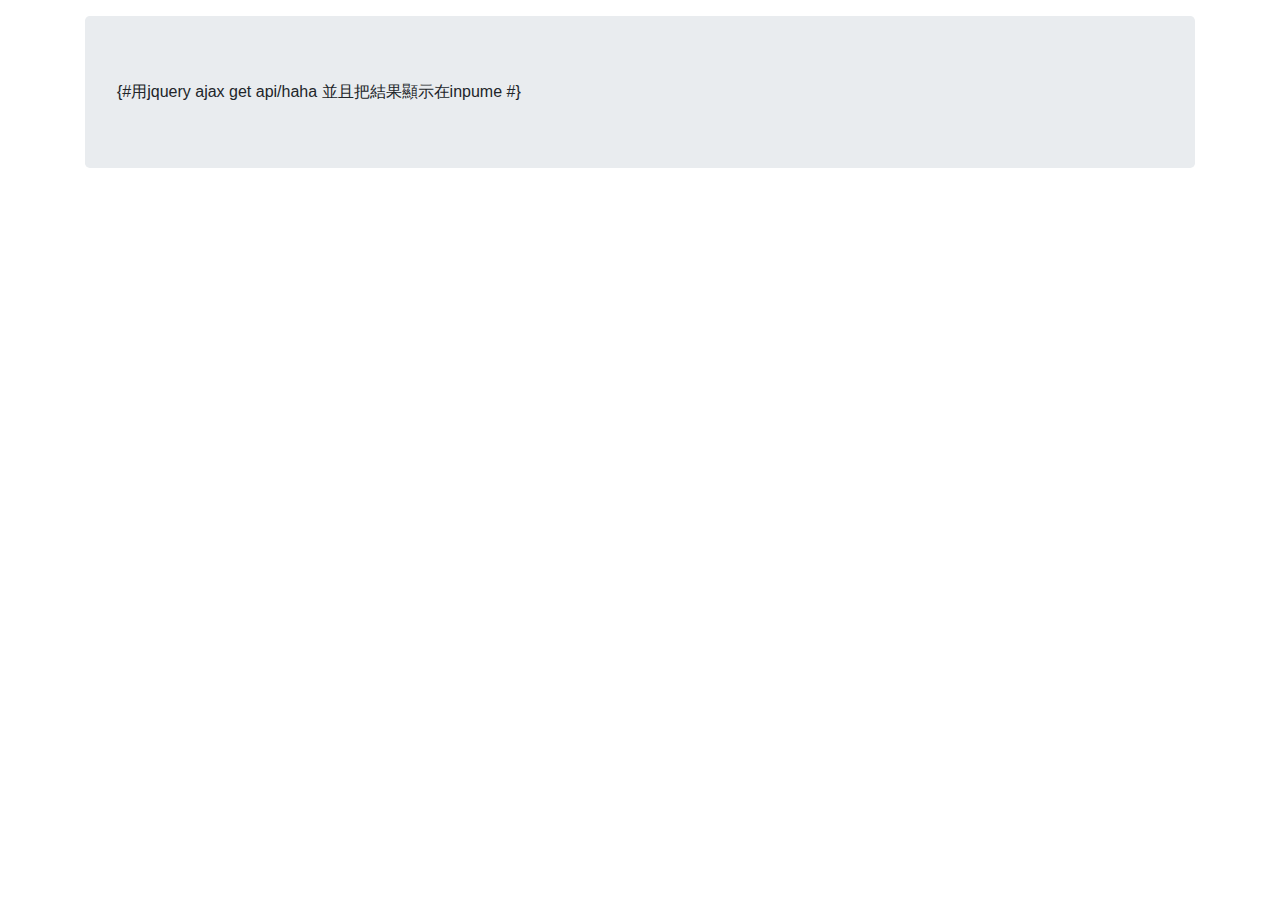
<file: templates/haha.html>
<!DOCTYPE html>
<html lang="en">
<head>
    <meta charset="UTF-8">
    <title>Title</title>
    <link rel="stylesheet" href="https://stackpath.bootstrapcdn.com/bootstrap/4.5.2/css/bootstrap.min.css"
          integrity="sha384-JcKb8q3iqJ61gNV9KGb8thSsNjpSL0n8PARn9HuZOnIxN0hoP+VmmDGMN5t9UJ0Z" crossorigin="anonymous">
    <script src="https://code.jquery.com/jquery-3.6.0.min.js"></script>
    <script src="https://stackpath.bootstrapcdn.com/bootstrap/4.5.2/js/bootstrap.js"></script>

</head>
<body>


<div class="container">
    <div class="jumbotron mt-3">
        {#用jquery ajax get api/haha 並且把結果顯示在inpume #}
        <script>
                    setInterval(function () {
                        $(document).ready(function () {
                            $.ajax({
                            url: "/api/haha",
                            type: "GET",
                            success: function (data) {
                                $("#inpume").html(data);
                            }
                            });
                        });
                        }, 1000);
        </script>


        <div id="inpume"></div>
    </div>
</div>

</body>
</html>
</file>
